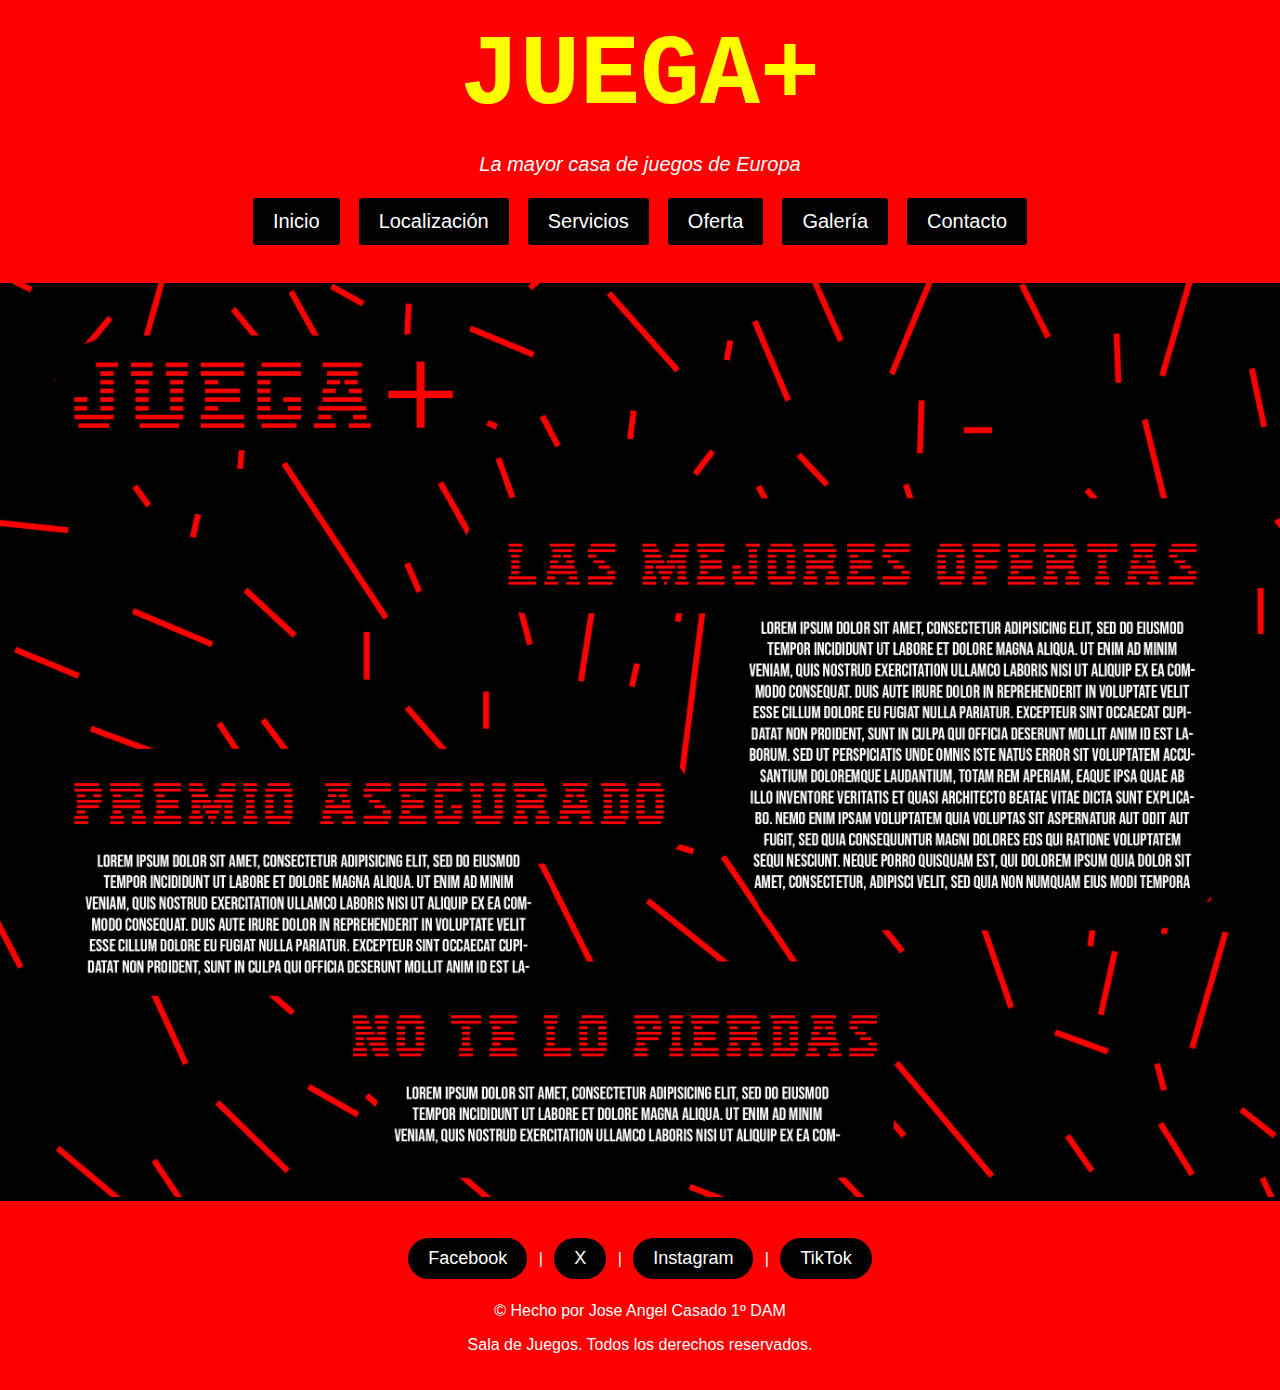
<file: index.html>
<!DOCTYPE html>
<html lang="es">
<head>
    <meta charset="UTF-8">
    <meta name="viewport" content="width=device-width, initial-scale=1.0">
    <title>JUEGA+</title>
    <link rel="icon" href="JUEGA+.ico" type="image/x-icon">
    <link rel="stylesheet" href="index.css">
</head>
<body>
    <header>
        <h1>JUEGA+</h1>
        <p class="subtitulo">La mayor casa de juegos de Europa</p>
        <nav>
            <ul>
                <li><a href="index.html">Inicio</a></li>
                <li><a href="localizacion.html">Localización</a></li>
                <li>
                    <a href="servicios.html">Servicios</a>
                    <ul class="submenu">
                        <li><a href="restaurante.html">Restaurante</a></li>
                        <li><a href="sala_juegos.html">Sala de Juegos</a></li>
                        <li><a href="cajero.html">Cajero</a></li>
                    </ul>
                </li>
                <li><a href="oferta.html">Oferta</a></li>
                <li><a href="galeria.html">Galería</a></li>
                <li><a href="contacto.html">Contacto</a></li>
            </ul>
        </nav>
    </header>
    
    <main>
        <div>
            <img src="juegaplus.jpg"  class="imagen-main">
        </div>
    </main>
    
    <footer>
        <div class="social-links">
            <a href="https://www.facebook.com" target="_blank">Facebook</a> |
            <a href="https://x.com/?lang=es" target="_blank">X</a> |
            <a href="https://www.instagram.com" target="_blank">Instagram</a> |
            <a href="https://www.tiktok.com" target="_blank">TikTok</a>
        </div>
        <p>&copy; Hecho por Jose Angel Casado 1º DAM</p> <p>Sala de Juegos. Todos los derechos reservados.</p>
    </footer>
</body>
</html>
</file>
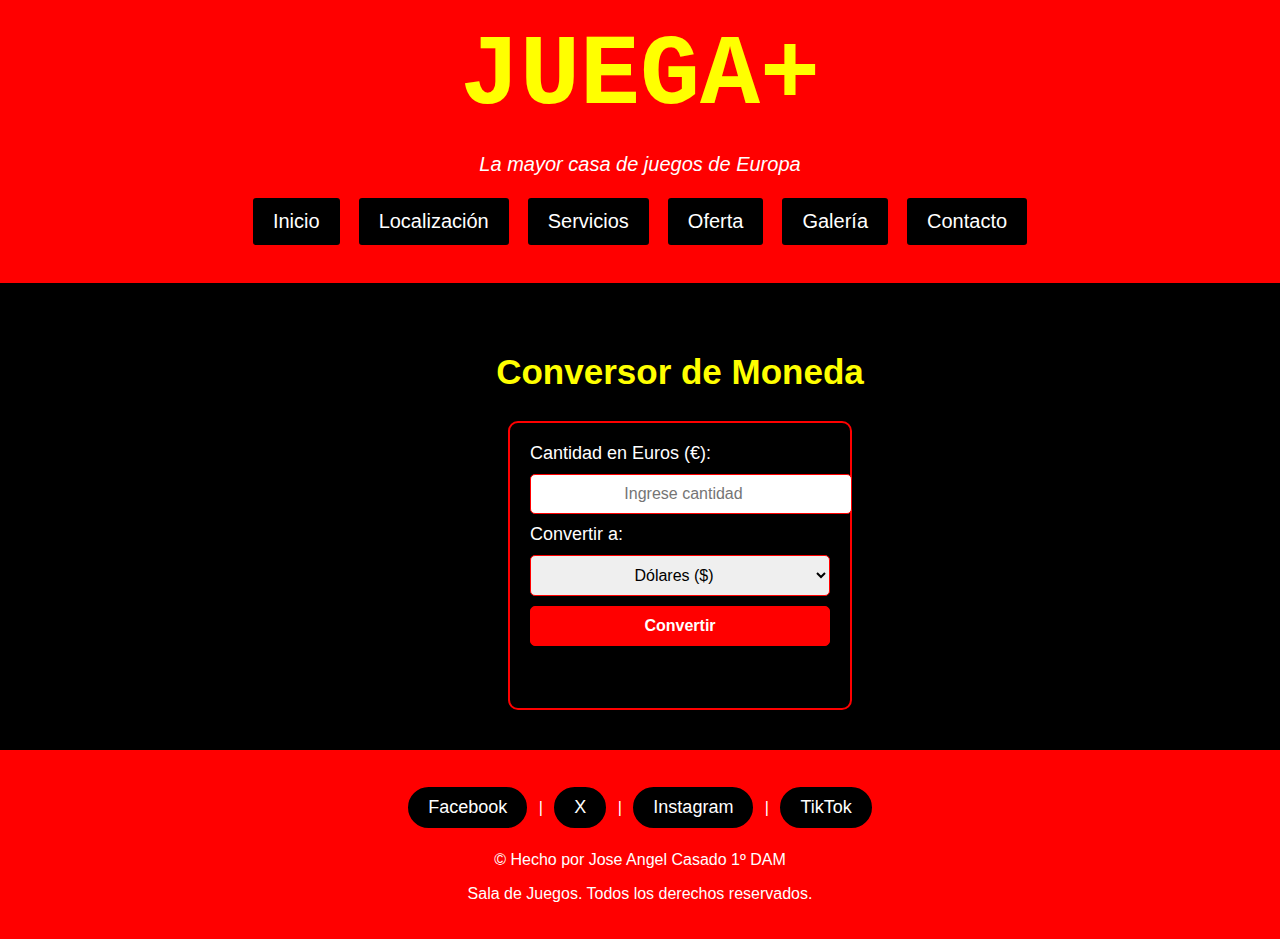
<file: cajero.html>
<!DOCTYPE html>
<html lang="es">
<head>
    <meta charset="UTF-8">
    <meta name="viewport" content="width=device-width, initial-scale=1.0">
    <title>Cajero - JUEGA+</title>
    <link rel="icon" href="JUEGA+.ico" type="image/x-icon">
    <link rel="stylesheet" href="cajero.css">
</head>
<body>
    <header>
        <h1>JUEGA+</h1>
        <p class="subtitulo">La mayor casa de juegos de Europa</p>
        <nav>
            <ul>
                <li><a href="index.html">Inicio</a></li>
                <li><a href="localizacion.html">Localización</a></li>
                <li>
                    <a href="servicios.html">Servicios</a>
                    <ul class="submenu">
                        <li><a href="restaurante.html">Restaurante</a></li>
                        <li><a href="sala_juegos.html">Sala de Juegos</a></li>
                        <li><a href="cajero.html">Cajero</a></li>
                    </ul>
                </li>
                <li><a href="oferta.html">Oferta</a></li>
                <li><a href="galeria.html">Galería</a></li>
                <li><a href="contacto.html">Contacto</a></li>
            </ul>
        </nav>
    </header>
    
    <main>
        <h2>Conversor de Moneda</h2>
        <div class="conversor">
            <label for="cantidad">Cantidad en Euros (€):</label>
            <input type="number" id="cantidad" placeholder="Ingrese cantidad" step="0.01">

            <label for="moneda">Convertir a:</label>
            <select id="moneda">
                <option value="usd">Dólares ($)</option>
                <option value="gbp">Libras (£)</option>
                <option value="mxn">Pesos Mexicanos (MXN)</option>
            </select>

            <button onclick="convertir()">Convertir</button>

            <p id="resultado"></p>
        </div>
    </main>

    <footer>
        <div class="social-links">
            <a href="https://www.facebook.com" target="_blank">Facebook</a> |
            <a href="https://x.com/?lang=es" target="_blank">X</a> |
            <a href="https://www.instagram.com" target="_blank">Instagram</a> |
            <a href="https://www.tiktok.com" target="_blank">TikTok</a>
        </div>
        <p>&copy; Hecho por Jose Angel Casado 1º DAM</p>
        <p>Sala de Juegos. Todos los derechos reservados.</p>
    </footer>

    <script>
        function convertir() {
            let cantidad = parseFloat(document.getElementById("cantidad").value);
            let moneda = document.getElementById("moneda").value;
            let tasas = {
                "usd": 1.08,  // 1 EUR = 1.08 USD
                "gbp": 0.85,  // 1 EUR = 0.85 GBP
                "mxn": 18.50  // 1 EUR = 18.50 MXN
            };

            if (!cantidad || cantidad <= 0) {
                document.getElementById("resultado").innerHTML = "<span class='error'>Ingrese una cantidad válida.</span>";
                return;
            }

            let convertido = cantidad * tasas[moneda];
            let simbolo = moneda === "usd" ? "$" : moneda === "gbp" ? "£" : "MXN";
            document.getElementById("resultado").innerHTML = `<span class='resultado'>${cantidad} € equivale a ${convertido.toFixed(2)} ${simbolo}</span>`;
        }
    </script>
</body>
</html>
</file>
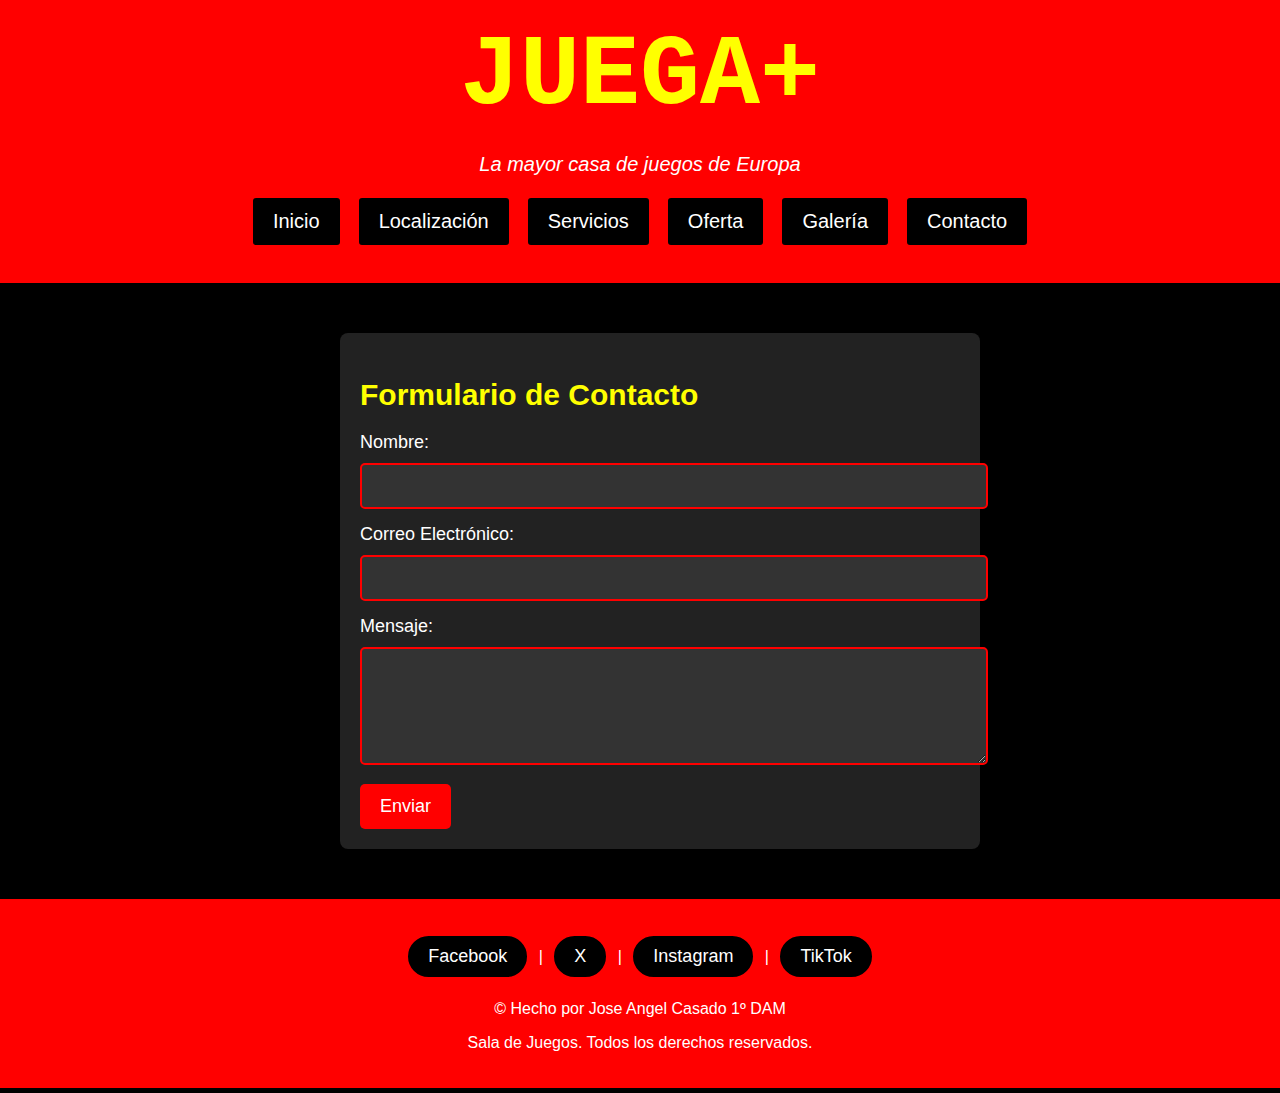
<file: contacto.html>
<!DOCTYPE html>
<html lang="es">
<head>
    <meta charset="UTF-8">
    <meta name="viewport" content="width=device-width, initial-scale=1.0">
    <title>Contacto - JUEGA+</title>
    <link rel="icon" href="JUEGA+.ico" type="image/x-icon">
    <link rel="stylesheet" href="contacto.css">
</head>
<body>
    <header>
        <h1>JUEGA+</h1>
        <p class="subtitulo">La mayor casa de juegos de Europa</p>
        <nav>
            <ul>
                <li><a href="index.html">Inicio</a></li>
                <li><a href="localizacion.html">Localización</a></li>
                <li>
                    <a href="servicios.html">Servicios</a>
                    <ul class="submenu">
                        <li><a href="restaurante.html">Restaurante</a></li>
                        <li><a href="sala_juegos.html">Sala de Juegos</a></li>
                        <li><a href="cajero.html">Cajero</a></li>
                    </ul>
                </li>
                <li><a href="oferta.html">Oferta</a></li>
                <li><a href="galeria.html">Galería</a></li>
                <li><a href="contacto.html">Contacto</a></li>
            </ul>
        </nav>
    </header>
    
    <main>
        <div class="contact-form-container">
            <h2>Formulario de Contacto</h2>
            <form action="mailto:jacasadoc01@educarex.es" method="POST">
                <div class="form-group">
                    <label for="nombre">Nombre:</label>
                    <input type="text" id="nombre" name="nombre" required>
                </div>
                <div class="form-group">
                    <label for="email">Correo Electrónico:</label>
                    <input type="email" id="email" name="email" required>
                </div>
                <div class="form-group">
                    <label for="mensaje">Mensaje:</label>
                    <textarea id="mensaje" name="mensaje" rows="5" required></textarea>
                </div>
                <div class="form-group">
                    <button type="submit">Enviar</button>
                </div>
            </form>
        </div>
    </main>
    
    <footer>
        <div class="social-links">
            <a href="https://www.facebook.com/login/?next=https%3A%2F%2Fwww.facebook.com%2F%3Flocale%3Des_ES" target="_blank">Facebook</a> |
            <a href="https://x.com/?lang=es" target="_blank">X</a> |
            <a href="https://www.instagram.com" target="_blank">Instagram</a> |
            <a href="https://www.tiktok.com/@tiktok_es?lang=es" target="_blank">TikTok</a>
        </div>
        <p>&copy; Hecho por Jose Angel Casado 1º DAM</p> <p>Sala de Juegos. Todos los derechos reservados.</p>
    </footer>
</body>
</html>
</file>
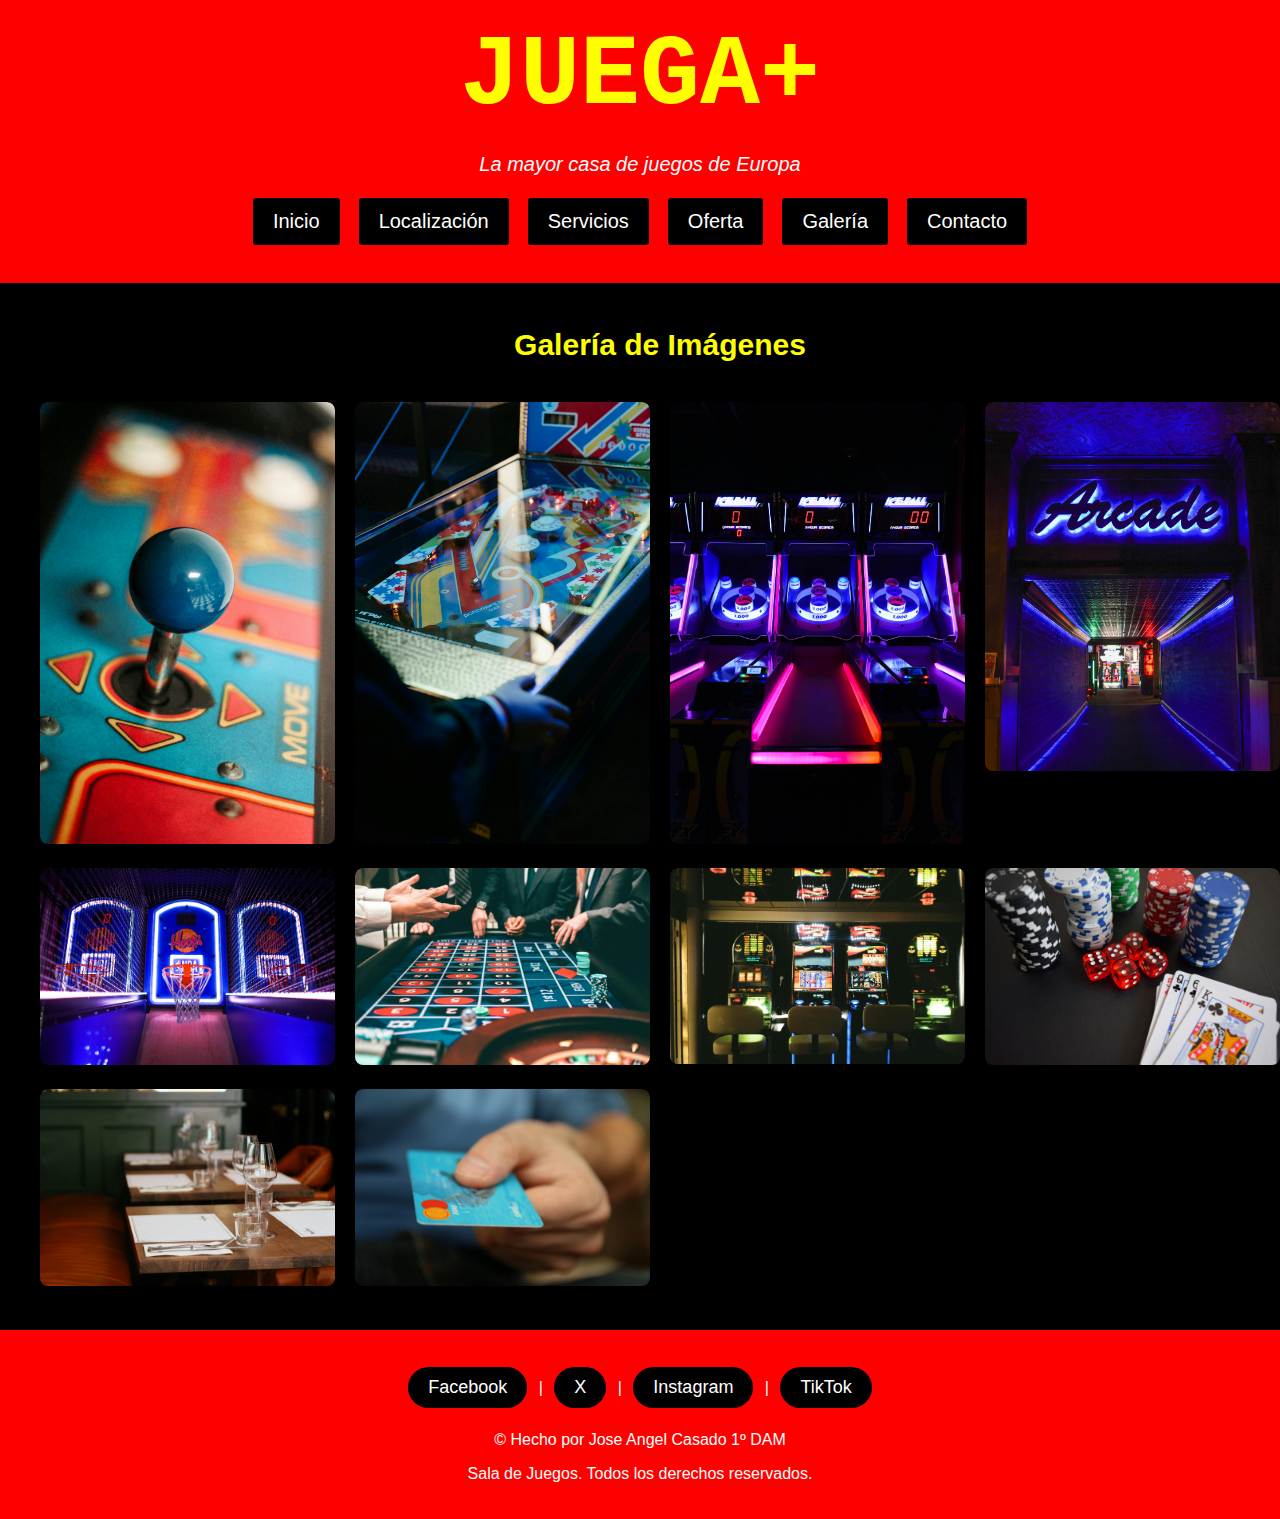
<file: galeria.html>
<!DOCTYPE html>
<html lang="es">
<head>
    <meta charset="UTF-8">
    <meta name="viewport" content="width=device-width, initial-scale=1.0">
    <title>Galería - JUEGA+</title>
    <link rel="icon" href="JUEGA+.ico" type="image/x-icon">
    <link rel="stylesheet" href="galeria.css">
   
</head>
<body>
    <header>
        <h1>JUEGA+</h1>
        <p class="subtitulo">La mayor casa de juegos de Europa</p>
        <nav>
            <ul>
                <li><a href="index.html">Inicio</a></li>
                <li><a href="localizacion.html">Localización</a></li>
                <li>
                    <a href="servicios.html">Servicios</a>
                    <ul class="submenu">
                        <li><a href="restaurante.html">Restaurante</a></li>
                        <li><a href="sala_juegos.html">Sala de Juegos</a></li>
                        <li><a href="cajero.html">Cajero</a></li>
                    </ul>
                </li>
                <li><a href="oferta.html">Oferta</a></li>
                <li><a href="galeria.html">Galería</a></li>
                <li><a href="contacto.html">Contacto</a></li>
            </ul>
        </nav>
    </header>
    
    <main>
        <h2>Galería de Imágenes</h2>
        <div class="galeria">
            <div class="imagen">
                <img src="foto1.jpg" alt="Sala de Juegos 1">
            </div>
            <div class="imagen">
                <img src="foto2.jpg" alt="Sala de Juegos 2">
            </div>
            <div class="imagen">
                <img src="foto3.jpg" alt="Sala de Juegos 3">
            </div>
            <div class="imagen">
                <img src="foto4.jpg" alt="Sala de Juegos 4">
            </div>
            <div class="imagen">
                <img src="foto5.jpg" alt="Sala de Juegos 4">
            </div>
            <div class="imagen">
                <img src="foto6.jpg" alt="Sala de Juegos 4">
            </div>
            <div class="imagen">
                <img src="foto7.jpg" alt="Sala de Juegos 4">
            </div>
            <div class="imagen">
                <img src="foto8.jpg" alt="Sala de Juegos 4">
            </div>
            <div class="imagen">
                <img src="foto9.jpg" alt="Sala de Juegos 4">
            </div>
            <div class="imagen">
                <img src="foto10.jpg" alt="Sala de Juegos 4">
            </div>
        </div>
    </main>
    
    <footer>
        <div class="social-links">
            <a href="https://www.facebook.com" target="_blank">Facebook</a> |
            <a href="https://x.com/?lang=es" target="_blank">X</a> |
            <a href="https://www.instagram.com" target="_blank">Instagram</a> |
            <a href="https://www.tiktok.com" target="_blank">TikTok</a>
        </div>
        <p>&copy; Hecho por Jose Angel Casado 1º DAM</p>
        <p>Sala de Juegos. Todos los derechos reservados.</p>
    </footer>
</body>
</html>
</file>
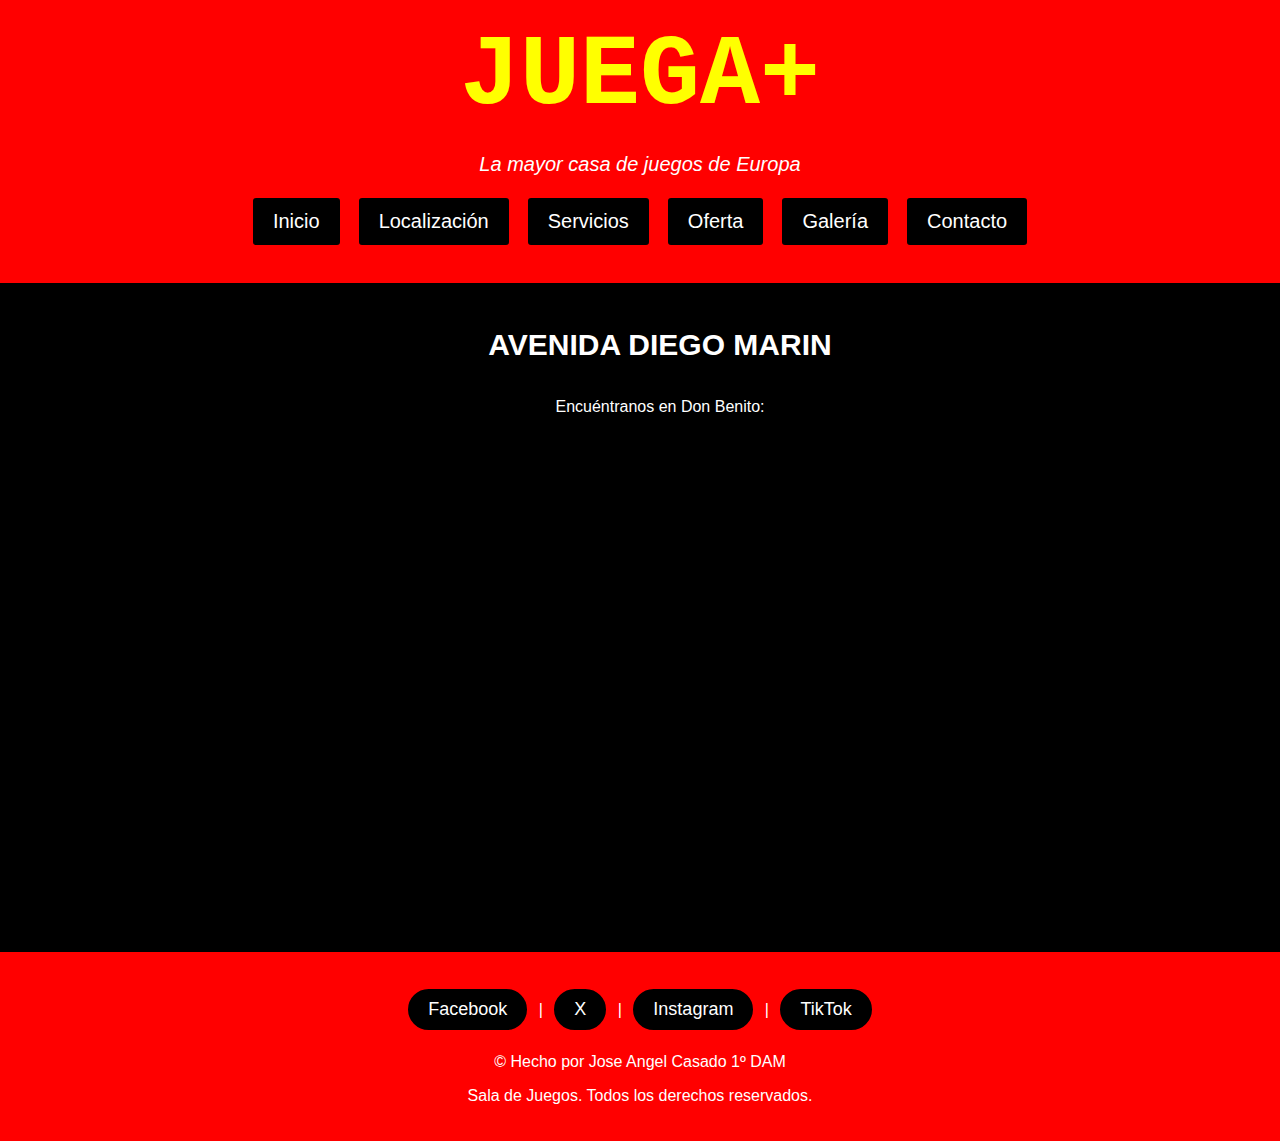
<file: localizacion.html>
<!DOCTYPE html>
<html lang="es">
<head>
    <meta charset="UTF-8">
    <meta name="viewport" content="width=device-width, initial-scale=1.0">
    <title>Localización - JUEGA+</title>
    <link rel="icon" href="JUEGA+.ico" type="image/x-icon">
    <link rel="stylesheet" href="localizacion.css">
</head>
<body>
    <header>
        <h1>JUEGA+</h1>
        <p class="subtitulo">La mayor casa de juegos de Europa</p>
        <nav>
            <ul>
                <li><a href="index.html">Inicio</a></li>
                <li><a href="localizacion.html">Localización</a></li>
                <li>
                    <a href="servicios.html">Servicios</a>
                    <ul class="submenu">
                        <li><a href="restaurante.html">Restaurante</a></li>
                        <li><a href="sala_juegos.html">Sala de Juegos</a></li>
                        <li><a href="cajero.html">Cajero</a></li>
                    </ul>
                </li>
                <li><a href="oferta.html">Oferta</a></li>
                <li><a href="galeria.html">Galería</a></li>
                <li><a href="contacto.html">Contacto</a></li>
            </ul>
        </nav>
    </header>
    
    <main>
        <h2>AVENIDA DIEGO MARIN</h2>
        <p>Encuéntranos en Don Benito:</p>
        <iframe
            src="https://www.google.com/maps/embed?pb=!1m18!1m12!1m3!1d3121.7464014035154!2d-5.863141923698682!3d38.95700754600957!2m3!1f0!2f0!3f0!3m2!1i1024!2i768!4f13.1!3m3!1m2!1s0xd14d55e3d1a5b1f%3A0x123456789abcdef!2sDon%20Benito%2C%20Badajoz!5e0!3m2!1ses!2ses!4v1711387200000"
            width="500" height="500" style="border:0;" allowfullscreen="" loading="lazy" referrerpolicy="no-referrer-when-downgrade">
        </iframe>
    </main>
    
    <footer>
        <div class="social-links">
            <a href="https://www.facebook.com" target="_blank">Facebook</a> |
            <a href="https://x.com/?lang=es" target="_blank">X</a> |
            <a href="https://www.instagram.com" target="_blank">Instagram</a> |
            <a href="https://www.tiktok.com" target="_blank">TikTok</a>
        </div>
        <p>&copy; Hecho por Jose Angel Casado 1º DAM</p> 
        <p>Sala de Juegos. Todos los derechos reservados.</p>
    </footer>
</body>
</html>
</file>
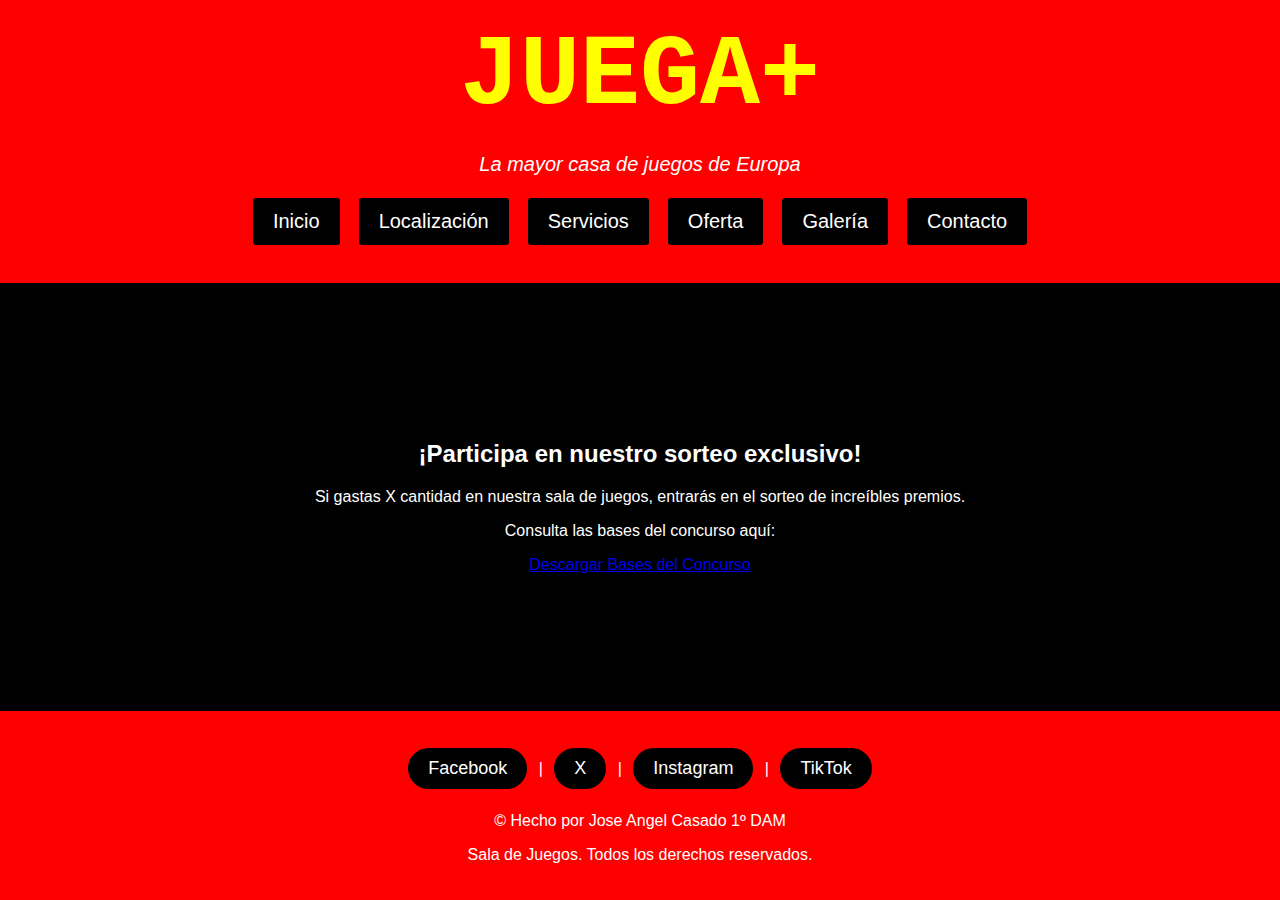
<file: oferta.html>
<!DOCTYPE html>
<html lang="es">
<head>
    <meta charset="UTF-8">
    <meta name="viewport" content="width=device-width, initial-scale=1.0">
    <title>Oferta - JUEGA+</title>
    <link rel="icon" href="JUEGA+.ico" type="image/x-icon">
    <link rel="stylesheet" href="oferta.css">
</head>
<body>
    <header>
        <h1>JUEGA+</h1>
        <p class="subtitulo">La mayor casa de juegos de Europa</p>
        <nav>
            <ul>
                <li><a href="index.html">Inicio</a></li>
                <li><a href="localizacion.html">Localización</a></li>
                <li>
                    <a href="servicios.html">Servicios</a>
                    <ul class="submenu">
                        <li><a href="restaurante.html">Restaurante</a></li>
                        <li><a href="sala_juegos.html">Sala de Juegos</a></li>
                        <li><a href="cajero.html">Cajero</a></li>
                    </ul>
                </li>
                <li><a href="oferta.html">Oferta</a></li>
                <li><a href="galeria.html">Galería</a></li>
                <li><a href="contacto.html">Contacto</a></li>
            </ul>
        </nav>
    </header>
    
    <main>
        <section class="concurso">
            <h2>¡Participa en nuestro sorteo exclusivo!</h2>
            <p>Si gastas X cantidad en nuestra sala de juegos, entrarás en el sorteo de increíbles premios.</p>
            <p>Consulta las bases del concurso aquí:</p>
            <a href="bases.pdf" download="Bases_Concurso_JUEGA+.pdf" class="boton-descarga">Descargar Bases del Concurso</a>
        </section>
    </main>
    
    <footer>
        <div class="social-links">
            <a href="https://www.facebook.com" target="_blank">Facebook</a> |
            <a href="https://x.com/?lang=es" target="_blank">X</a> |
            <a href="https://www.instagram.com" target="_blank">Instagram</a> |
            <a href="https://www.tiktok.com" target="_blank">TikTok</a>
        </div>
        <p>&copy; Hecho por Jose Angel Casado 1º DAM</p> <p>Sala de Juegos. Todos los derechos reservados.</p>
    </footer>
</body>
</html>
</file>
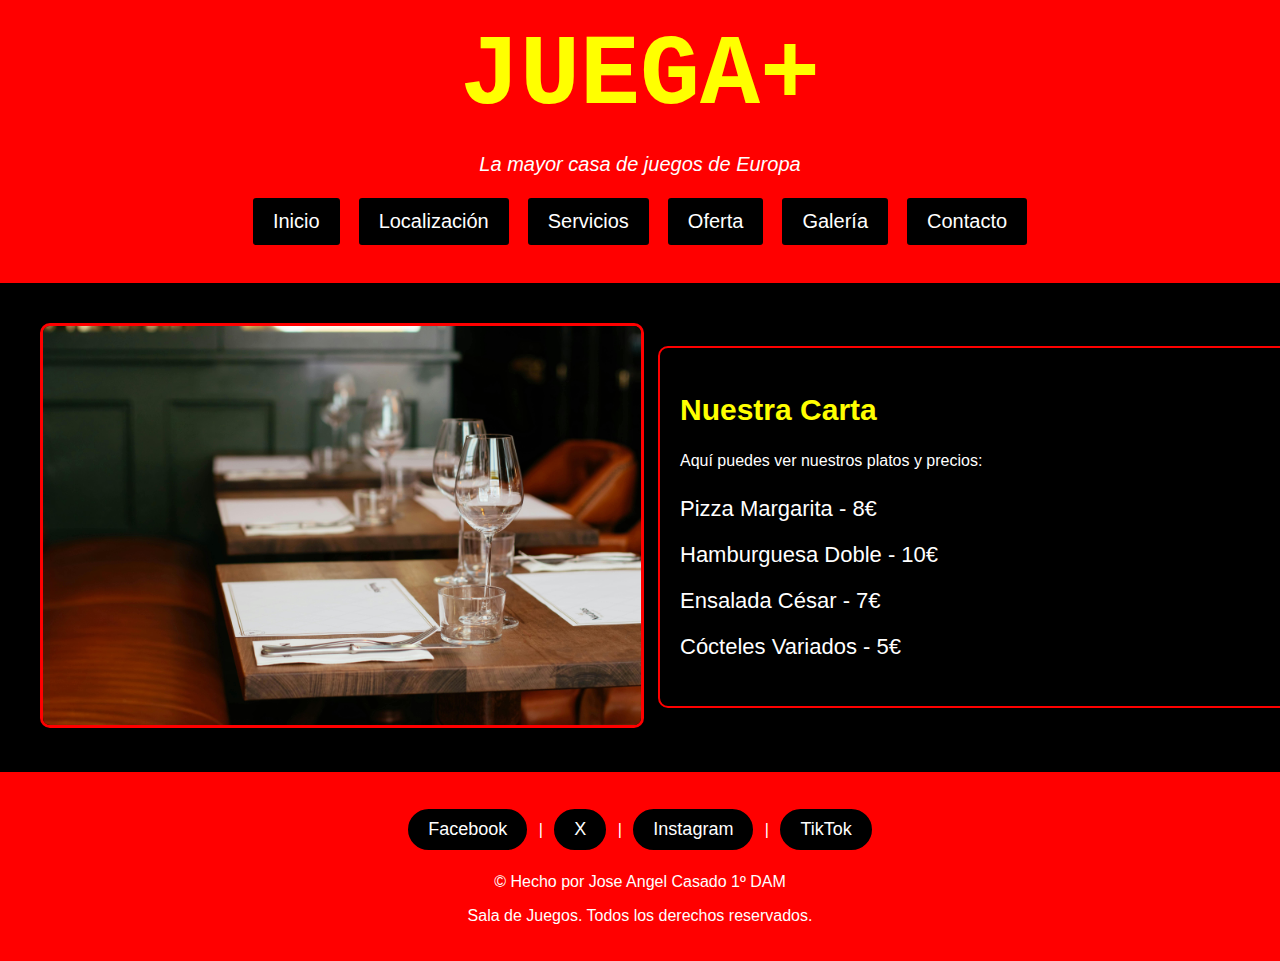
<file: restaurante.html>
<!DOCTYPE html>
<html lang="es">
<head>
    <meta charset="UTF-8">
    <meta name="viewport" content="width=device-width, initial-scale=1.0">
    <title>Restaurante - JUEGA+</title>
    <link rel="icon" href="JUEGA+.ico" type="image/x-icon">
    <link rel="stylesheet" href="restaurante.css">
</head>
<body>
    <header>
        <h1>JUEGA+</h1>
        <p class="subtitulo">La mayor casa de juegos de Europa</p>
        <nav>
            <ul>
                <li><a href="index.html">Inicio</a></li>
                <li><a href="localizacion.html">Localización</a></li>
                <li>
                    <a href="servicios.html">Servicios</a>
                    <ul class="submenu">
                        <li><a href="restaurante.html">Restaurante</a></li>
                        <li><a href="sala_juegos.html">Sala de Juegos</a></li>
                        <li><a href="cajero.html">Cajero</a></li>
                    </ul>
                </li>
                <li><a href="oferta.html">Oferta</a></li>
                <li><a href="galeria.html">Galería</a></li>
                <li><a href="contacto.html">Contacto</a></li>
            </ul>
        </nav>
    </header>
    
    <main>
        <section class="restaurante-img">
            <img src="foto9.jpg">
        </section>
        
        <section class="carta">
            <h2>Nuestra Carta</h2>
            <p>Aquí puedes ver nuestros platos y precios:</p>
            <ul>
                <li>Pizza Margarita - 8€</li>
                <li>Hamburguesa Doble - 10€</li>
                <li>Ensalada César - 7€</li>
                <li>Cócteles Variados - 5€</li>
            </ul>
        </section>
    </main>
    
    <footer>
        <div class="social-links">
            <a href="https://www.facebook.com" target="_blank">Facebook</a> |
            <a href="https://x.com/?lang=es" target="_blank">X</a> |
            <a href="https://www.instagram.com" target="_blank">Instagram</a> |
            <a href="https://www.tiktok.com" target="_blank">TikTok</a>
        </div>
        <p>&copy; Hecho por Jose Angel Casado 1º DAM</p> 
        <p>Sala de Juegos. Todos los derechos reservados.</p>
    </footer>
</body>
</html>
</file>
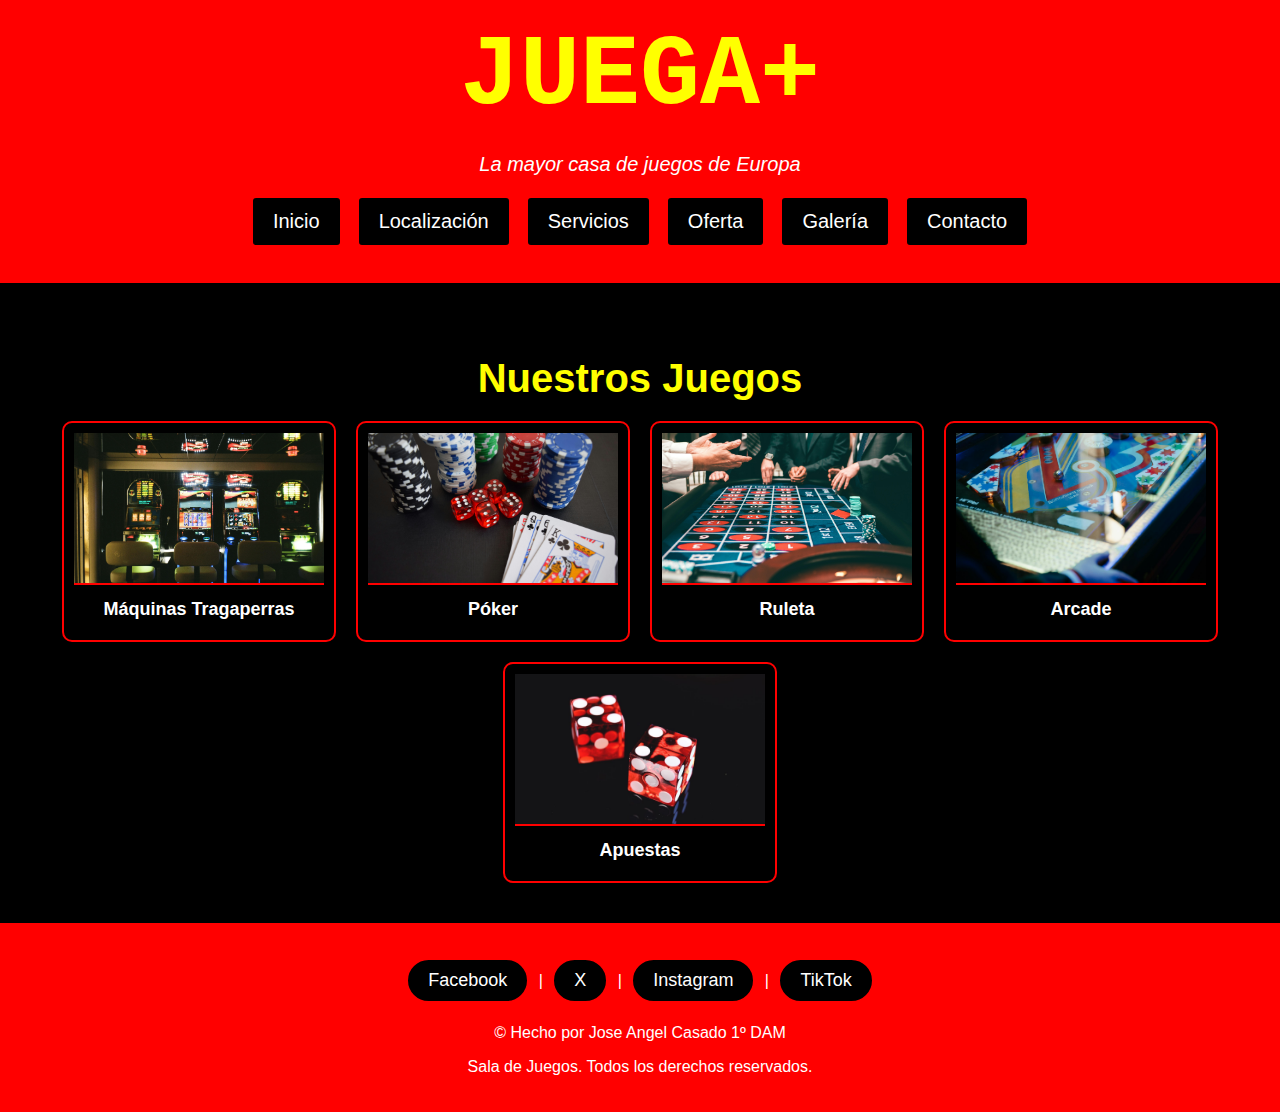
<file: sala_juegos.html>
<!DOCTYPE html>
<html lang="es">
<head>
    <meta charset="UTF-8">
    <meta name="viewport" content="width=device-width, initial-scale=1.0">
    <title>Sala de juegos - JUEGA+</title>
    <link rel="icon" href="JUEGA+.ico" type="image/x-icon">
    <link rel="stylesheet" href="sala_juegos.css">
</head>
<body>
    <header>
        <h1>JUEGA+</h1>
        <p class="subtitulo">La mayor casa de juegos de Europa</p>
        <nav>
            <ul>
                <li><a href="index.html">Inicio</a></li>
                <li><a href="localizacion.html">Localización</a></li>
                <li>
                    <a href="servicios.html">Servicios</a>
                    <ul class="submenu">
                        <li><a href="restaurante.html">Restaurante</a></li>
                        <li><a href="sala_juegos.html">Sala de Juegos</a></li>
                        <li><a href="cajero.html">Cajero</a></li>
                    </ul>
                </li>
                <li><a href="oferta.html">Oferta</a></li>
                <li><a href="galeria.html">Galería</a></li>
                <li><a href="contacto.html">Contacto</a></li>
            </ul>
        </nav>
    </header>
    
    <main>
        <h2>Nuestros Juegos</h2>
        <div class="juegos-lista">
            <div class="juego">
                <img src="foto7.jpg" alt="Tragaperras">
                <p>Máquinas Tragaperras</p>
            </div>
            <div class="juego">
                <img src="foto8.jpg" alt="Poker">
                <p>Póker</p>
            </div>
            <div class="juego">
                <img src="foto6.jpg" alt="Ruleta">
                <p>Ruleta</p>
            </div>
            <div class="juego">
                <img src="foto2.jpg" alt="Arcade">
                <p>Arcade</p>
            </div>
            <div class="juego">
                <img src="foto11.jpg" alt="Apuestas">
                <p>Apuestas</p>
            </div>
        </div>
    </main>
    
    <footer>
        <div class="social-links">
            <a href="https://www.facebook.com" target="_blank">Facebook</a> |
            <a href="https://x.com/?lang=es" target="_blank">X</a> |
            <a href="https://www.instagram.com" target="_blank">Instagram</a> |
            <a href="https://www.tiktok.com" target="_blank">TikTok</a>
        </div>
        <p>&copy; Hecho por Jose Angel Casado 1º DAM</p> 
        <p>Sala de Juegos. Todos los derechos reservados.</p>
    </footer>
</body>
</html>
</file>
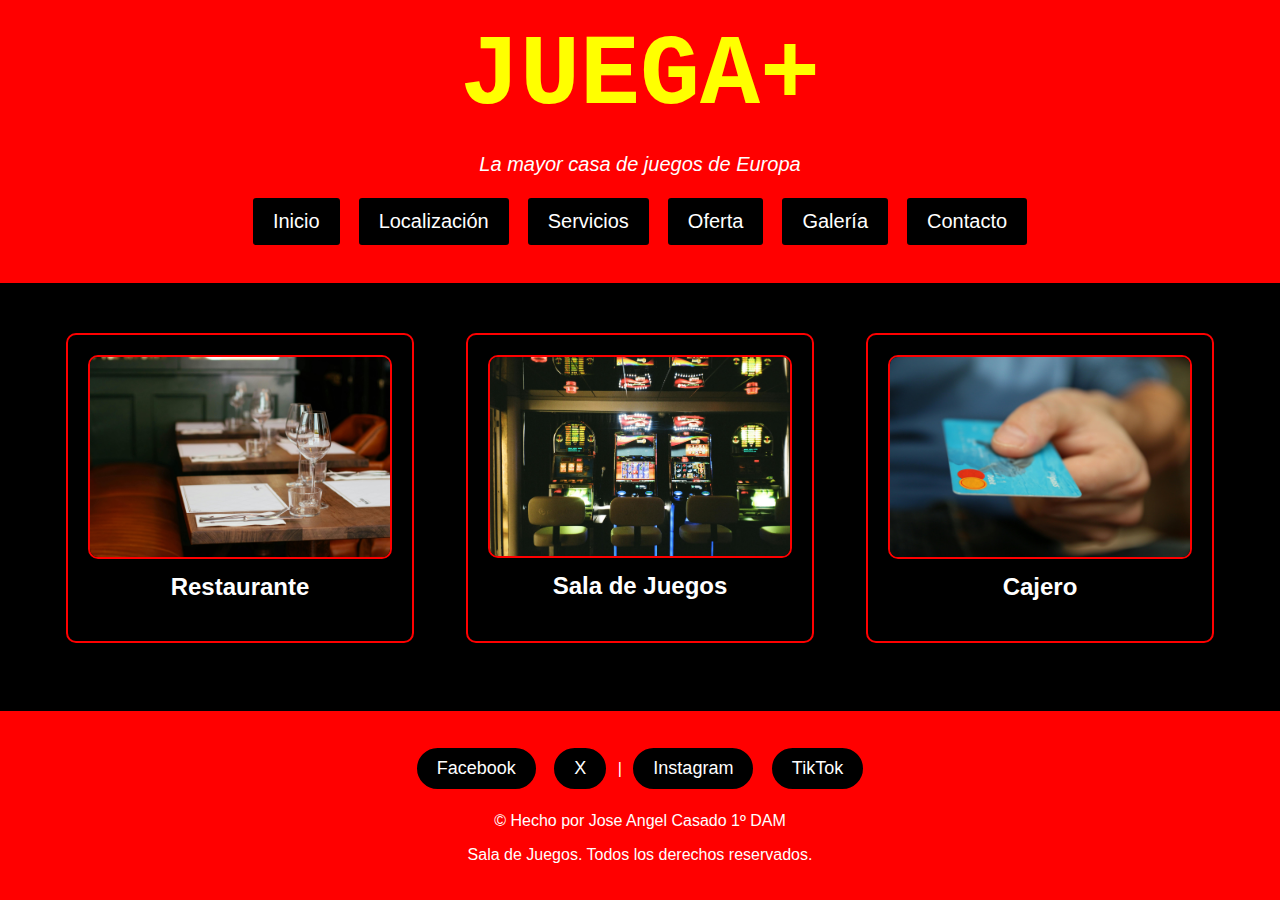
<file: servicios.html>
<!DOCTYPE html>
<html lang="es">
<head>
    <meta charset="UTF-8">
    <meta name="viewport" content="width=device-width, initial-scale=1.0">
    <title>Servicios - JUEGA+</title>
    <link rel="icon" href="JUEGA+.ico" type="image/x-icon">
    <link rel="stylesheet" href="servicios.css">
</head>
<body>
    <header>
        <h1>JUEGA+</h1>
        <p class="subtitulo">La mayor casa de juegos de Europa</p>
    

        <nav>
            <ul>
                <li><a href="index.html">Inicio</a></li>
                <li><a href="localizacion.html">Localización</a></li>
                <li>
                    <a href="servicios.html">Servicios</a>
                    <ul class="submenu">
                        <li><a href="restaurante.html">Restaurante</a></li>
                        <li><a href="sala_juegos.html">Sala de Juegos</a></li>
                        <li><a href="cajero.html">Cajero</a></li>
                    </ul>
                </li>
                <li><a href="oferta.html">Oferta</a></li>
                <li><a href="galeria.html">Galería</a></li>
                <li><a href="contacto.html">Contacto</a></li>
            </ul>
        </nav>
    </header>

    <main class="servicios-main">
        <section class="servicio">
            <a href="restaurante.html">
                <img src="foto9.jpg" alt="Restaurante" width="500" height="500">
                <h2>Restaurante</h2>
            </a>
        </section>
        <section class="servicio">
            <a href="sala_juegos.html">
                <img src="foto7.jpg" alt="Sala de Juegos" width="500" height="500">
                <h2>Sala de Juegos</h2>
            </a>
        </section>
        <section class="servicio">
            <a href="cajero.html">
                <img src="foto10.jpg" alt="Cajero" width="500" height="500">
                <h2>Cajero</h2>
            </a>
        </section>
    </main>

    <footer>
        <div class="social-links">
            <a href="https://www.facebook.com" target="_blank">Facebook</a>
            <a href="https://x.com/?lang=es" target="_blank">X</a> |
            <a href="https://www.instagram.com" target="_blank">Instagram</a>
            <a href="https://www.tiktok.com" target="_blank">TikTok</a>
        </div>
        <p>&copy; Hecho por Jose Angel Casado 1º DAM</p> <p>Sala de Juegos. Todos los derechos reservados.</p>
    </footer>
</body>
</html>
</file>
<file: index.css>
body {
    font-family: Arial, sans-serif;
    background-color: black;
    color: white;
    margin: 0;
    padding: 0;
    text-align: center;
    display: flex;
    flex-direction: column;
    min-height: 100vh;
}

header {
    background-color: red;
    padding: 20px;
}

h1 {
    margin: 0;
    font-size: 100px;
    font-weight: bold;
    text-transform: uppercase;
    font-family: 'Courier New', Courier, monospace;
    color: rgb(255, 255, 0);
}

.subtitulo {
    font-size: 20px;
    font-style: italic;
    color: white;
}

nav ul {
    list-style: none;
    padding: 0;
    display: flex;
    justify-content: center;
    gap: 15px;
    position: relative;
    flex-wrap: wrap;
}

nav ul li {
    display: inline;
    position: relative;
}

nav ul li a {
    color: white;
    text-decoration: none;
    font-size: 20px;
    padding: 12px 20px;
    background-color: black;
    border: 2px solid red;
    border-radius: 5px;
    transition: 0.3s;
    display: inline-block;
}

nav ul li a:hover {
    background-color: red;
    color: black;
}

/* Submenú de Servicios */
nav ul li ul {
    display: none;
    position: absolute;
    background-color: black;
    padding: 0;
    list-style: none;
    width: 150px;
    top: 100%;
    left: 0;
    border: 2px solid red;
    border-radius: 5px;
    z-index: 10; /* Asegura que el submenú se superponga */
}

nav ul li:hover ul {
    display: block;
}

nav ul li ul li {
    display: block;
}

nav ul li ul li a {
    display: block;
    padding: 10px;
    color: white;
    background-color: black;
    border-bottom: 1px solid red;
}

nav ul li ul li a:hover {
    background-color: red;
    color: black;
}

main {
    flex: 1;
    display: flex;
    align-items: center;
    justify-content: center;
    width: 100%;
    height: 100vh;
    overflow: hidden;
}

.imagen-main {
    width: 100%;
    height: 100%;
    object-fit: cover;
}

footer {
    background-color: red;
    padding: 20px;
    text-align: center;
    margin-top: auto;
}

/* Estilo para los enlaces de redes sociales */
.social-links {
    margin-top: 10px;
}

.social-links a {
    display: inline-block;
    margin: 5px;
    padding: 10px 20px;
    background-color: black;
    color: white;
    border: 2px solid red;
    border-radius: 50px;
    text-decoration: none;
    font-size: 18px;
    transition: 0.3s;
}

.social-links a:hover {
    background-color: red;
    color: black;
}



    main {
        height: auto;
    }

    .imagen-main {
        width: 100%;
        height: auto;
    }
</file>
<file: cajero.css>
body {
    font-family: Arial, sans-serif;
    background-color: black;
    color: white;
    margin: 0;
    padding: 0;
    text-align: center;
    display: flex;
    flex-direction: column;
    min-height: 100vh;
}

header {
    background-color: red;
    padding: 20px;
}

h1 {
    margin: 0;
    font-size: 100px;
    font-weight: bold;
    text-transform: uppercase;
    font-family: 'Courier New', Courier, monospace;
    color: rgb(255, 255, 0);
}

.subtitulo {
    font-size: 20px;
    font-style: italic;
    color: white;
}

nav ul {
    list-style: none;
    padding: 0;
    display: flex;
    justify-content: center;
    gap: 15px;
    position: relative;
    flex-wrap: wrap;
}

nav ul li {
    display: inline;
    position: relative;
}

nav ul li a {
    color: white;
    text-decoration: none;
    font-size: 20px;
    padding: 12px 20px;
    background-color: black;
    border: 2px solid red;
    border-radius: 5px;
    transition: 0.3s;
    display: inline-block;
}

nav ul li a:hover {
    background-color: red;
    color: black;
}

/* Submenú de Servicios */
nav ul li ul {
    display: none;
    position: absolute;
    background-color: black;
    padding: 0;
    list-style: none;
    width: 150px;
    top: 100%;
    left: 0;
    border: 2px solid red;
    border-radius: 5px;
    z-index: 10;
}

nav ul li:hover ul {
    display: block;
}

nav ul li ul li {
    display: block;
}

nav ul li ul li a {
    display: block;
    padding: 10px;
    color: white;
    background-color: black;
    border-bottom: 1px solid red;
}

nav ul li ul li a:hover {
    background-color: red;
    color: black;
}

/* Estilos del main */
main {
    flex: 1;
    display: flex;
    flex-direction: column;
    align-items: center;
    justify-content: center;
    width: 100%;
    padding: 40px;
}

/* Estilos específicos del conversor de moneda */
.conversor {
    background-color: black;
    padding: 20px;
    border: 2px solid red;
    border-radius: 10px;
    width: 300px;
    margin: 0 auto;
    display: flex;
    flex-direction: column;
    gap: 10px;
    text-align: left;
}

h2 {
    font-size: 35px;
    color: rgb(255, 255, 0);
}

label {
    font-size: 18px;
    color: white;
}

input, select, button {
    width: 100%;
    padding: 10px;
    font-size: 16px;
    border-radius: 5px;
    border: 1px solid red;
    text-align: center;
}

button {
    background-color: red;
    color: white;
    cursor: pointer;
    font-weight: bold;
}

button:hover {
    background-color: yellow;
    color: black;
}

.resultado {
    font-size: 20px;
    color: lightgreen;
    font-weight: bold;
    margin-top: 10px;
}

.error {
    font-size: 18px;
    color: red;
}

/* Footer */
footer {
    background-color: red;
    padding: 20px;
    text-align: center;
    margin-top: auto;
}

/* Estilo para los enlaces de redes sociales */
.social-links {
    margin-top: 10px;
}

.social-links a {
    display: inline-block;
    margin: 5px;
    padding: 10px 20px;
    background-color: black;
    color: white;
    border: 2px solid red;
    border-radius: 50px;
    text-decoration: none;
    font-size: 18px;
    transition: 0.3s;
}

.social-links a:hover {
    background-color: red;
    color: black;
}

/* Adaptabilidad para móviles */
@media screen and (max-width: 600px) {
    h1 {
        font-size: 60px;
    }

    nav ul {
        flex-direction: column;
        align-items: center;
    }

    .conversor {
        width: 90%;
    }
}
</file>
<file: contacto.css>
body {
    font-family: Arial, sans-serif;
    background-color: black;
    color: white;
    margin: 0;
    padding: 0;
    text-align: center;
    display: flex;
    flex-direction: column;
    min-height: 100vh;
}

header {
    background-color: red;
    padding: 20px;
}

h1 {
    margin: 0;
    font-size: 100px;
    font-weight: bold;
    text-transform: uppercase;
    font-family: 'Courier New', Courier, monospace;
    color: rgb(255, 255, 0);
}

.subtitulo {
    font-size: 20px;
    font-style: italic;
    color: white;
}

nav ul {
    list-style: none;
    padding: 0;
    display: flex;
    justify-content: center;
    gap: 15px;
    position: relative;
    flex-wrap: wrap;
}

nav ul li {
    display: inline;
    position: relative;
}

nav ul li a {
    color: white;
    text-decoration: none;
    font-size: 20px;
    padding: 12px 20px;
    background-color: black;
    border: 2px solid red;
    border-radius: 5px;
    transition: 0.3s;
    display: inline-block;
}

nav ul li a:hover {
    background-color: red;
    color: black;
}

/* Submenú de Servicios */
nav ul li ul {
    display: none;
    position: absolute;
    background-color: black;
    padding: 0;
    list-style: none;
    width: 150px;
    top: 100%;
    left: 0;
    border: 2px solid red;
    border-radius: 5px;
}

nav ul li:hover ul {
    display: block;
}

nav ul li ul li {
    display: block;
}

nav ul li ul li a {
    display: block;
    padding: 10px;
    color: white;
    background-color: black;
    border-bottom: 1px solid red;
}

nav ul li ul li a:hover {
    background-color: red;
    color: black;
}

main {
    flex: 1;
    display: flex;
    flex-direction: column;
    align-items: center;
    justify-content: center;
    width: 100%;
    padding: 20px;
}

main h2 {
    font-size: 30px;
    margin-bottom: 20px;
    color: rgb(255, 255, 0); /* Color amarillo para el título */
}

.contact-form-container {
    background-color: #222;
    color: white;
    padding: 20px;
    border-radius: 8px;
    width: 80%;
    margin: 30px auto;
    max-width: 600px;
    text-align: left;
}

.contact-form-container label {
    display: block;
    font-size: 18px;
    margin-bottom: 10px;
}

.contact-form-container input,
.contact-form-container textarea {
    width: 100%;
    padding: 12px;
    font-size: 16px;
    border: 2px solid red;
    border-radius: 5px;
    background-color: #333;
    color: white;
    margin-bottom: 15px;
}

.contact-form-container button {
    background-color: red;
    color: white;
    padding: 12px 20px;
    font-size: 18px;
    border: none;
    border-radius: 5px;
    cursor: pointer;
    transition: 0.3s;
}

.contact-form-container button:hover {
    background-color: #cc0000;
}

iframe {
    width: 80%;
    height: 450px;
    border: 2px solid red;
    border-radius: 10px;
    margin-top: 20px;
}

footer {
    background-color: red;
    padding: 20px;
    text-align: center;
    margin-top: auto;
}

.social-links {
    margin-top: 10px;
}

.social-links a {
    display: inline-block;
    margin: 5px;
    padding: 10px 20px;
    background-color: black;
    color: white;
    border: 2px solid red;
    border-radius: 50px;
    text-decoration: none;
    font-size: 18px;
    transition: 0.3s;
}

.social-links a:hover {
    background-color: red;
    color: black;
}

/* Estilos responsivos */
@media (max-width: 768px) {
    h1 {
        font-size: 60px;
    }

    main h2 {
        font-size: 24px;
    }

    .contact-form-container {
        width: 90%;
        padding: 15px;
    }

    .contact-form-container input,
    .contact-form-container textarea {
        padding: 10px;
    }

    .contact-form-container button {
        width: 100%;
        padding: 14px;
    }

    iframe {
        width: 90%;
        height: 350px;
    }
}
</file>
<file: galeria.css>
body {
    font-family: Arial, sans-serif;
    background-color: black;
    color: white;
    margin: 0;
    padding: 0;
    text-align: center;
    display: flex;
    flex-direction: column;
    min-height: 100vh;
}

header {
    background-color: red;
    padding: 20px;
}

h1 {
    margin: 0;
    font-size: 100px;
    font-weight: bold;
    text-transform: uppercase;
    font-family: 'Courier New', Courier, monospace;
    color: rgb(255, 255, 0);
}

.subtitulo {
    font-size: 20px;
    font-style: italic;
    color: white;
}

nav ul {
    list-style: none;
    padding: 0;
    display: flex;
    justify-content: center;
    gap: 15px;
    position: relative;
    flex-wrap: wrap;
}

nav ul li {
    display: inline;
    position: relative;
}

nav ul li a {
    color: white;
    text-decoration: none;
    font-size: 20px;
    padding: 12px 20px;
    background-color: black;
    border: 2px solid red;
    border-radius: 5px;
    transition: 0.3s;
    display: inline-block;
}

nav ul li a:hover {
    background-color: red;
    color: black;
}

/* Submenú de Servicios */
nav ul li ul {
    display: none;
    position: absolute;
    background-color: black;
    padding: 0;
    list-style: none;
    width: 150px;
    top: 100%;
    left: 0;
    border: 2px solid red;
    border-radius: 5px;
}

nav ul li:hover ul {
    display: block;
}

nav ul li ul li {
    display: block;
}

nav ul li ul li a {
    display: block;
    padding: 10px;
    color: white;
    background-color: black;
    border-bottom: 1px solid red;
}

nav ul li ul li a:hover {
    background-color: red;
    color: black;
}

main {
    flex: 1;
    display: flex;
    flex-direction: column;
    align-items: center;
    justify-content: center;
    width: 100%;
    padding: 20px;
}

main h2 {
    font-size: 30px;
    margin-bottom: 20px;
    color: rgb(255, 255, 0);
}

/* Estilo de la galería */
.galeria {
    display: grid;
    grid-template-columns: repeat(auto-fill, minmax(250px, 1fr));
    gap: 20px;
    padding: 20px;
    justify-items: center;
}

.galeria .imagen {
    width: 100%;
    height: auto;
    overflow: hidden;
    border-radius: 8px;
}

.galeria .imagen img {
    width: 100%;
    height: auto;
    border-radius: 8px;
    transition: transform 0.3s ease;
    cursor: pointer; /* Hacer que las imágenes sean clickeables */
}

.galeria .imagen img:hover {
    transform: scale(1.1); /* Efecto zoom al pasar el mouse */
}
.galeria .imagen img:active {
    transform: scale(1.1); /* Mantener el efecto zoom al hacer clic */
}

.galeria .imagen img:focus {
    outline: none; /* Eliminar el contorno al hacer clic */
}

/* Estilo para el modal */
.modal {
    display: none;
    position: fixed;
    z-index: 1;
    left: 0;
    top: 0;
    width: 100%;
    height: 100%;
    background-color: rgba(0, 0, 0, 0.8); /* Fondo semitransparente */
    justify-content: center;
    align-items: center;
}

.modal-content {
    max-width: 90%;
    max-height: 90%;
    object-fit: contain;
    border: 5px solid red;
    border-radius: 8px;
}

/* En el móvil, asegurar que las imágenes no se desborden */
@media (max-width: 768px) {
    h1 {
        font-size: 60px;
    }

    main h2 {
        font-size: 24px;
    }

    .galeria {
        grid-template-columns: repeat(auto-fill, minmax(150px, 1fr)); /* Adaptación para pantallas pequeñas */
    }
}

footer {
    background-color: red;
    padding: 20px;
    text-align: center;
    margin-top: auto;
}

.social-links {
    margin-top: 10px;
}

.social-links a {
    display: inline-block;
    margin: 5px;
    padding: 10px 20px;
    background-color: black;
    color: white;
    border: 2px solid red;
    border-radius: 50px;
    text-decoration: none;
    font-size: 18px;
    transition: 0.3s;
}

.social-links a:hover {
    background-color: red;
    color: black;
}
</file>
<file: localizacion.css>
body {
    font-family: Arial, sans-serif;
    background-color: black;
    color: white;
    margin: 0;
    padding: 0;
    text-align: center;
    display: flex;
    flex-direction: column;
    min-height: 100vh;
}

header {
    background-color: red;
    padding: 20px;
}

h1 {
    margin: 0;
    font-size: 100px;
    font-weight: bold;
    text-transform: uppercase;
    font-family: 'Courier New', Courier, monospace;
    color: rgb(255, 255, 0);
}

.subtitulo {
    font-size: 20px;
    font-style: italic;
    color: white;
}

nav ul {
    list-style: none;
    padding: 0;
    display: flex;
    justify-content: center;
    gap: 15px;
    position: relative;
    flex-wrap: wrap;
}

nav ul li {
    display: inline;
    position: relative;
}

nav ul li a {
    color: white;
    text-decoration: none;
    font-size: 20px;
    padding: 12px 20px;
    background-color: black;
    border: 2px solid red;
    border-radius: 5px;
    transition: 0.3s;
    display: inline-block;
}

nav ul li a:hover {
    background-color: red;
    color: black;
}

/* Submenú de Servicios */
nav ul li ul {
    display: none;
    position: absolute;
    background-color: black;
    padding: 0;
    list-style: none;
    width: 150px;
    top: 100%;
    left: 0;
    border: 2px solid red;
    border-radius: 5px;
    z-index: 10; /* Asegura que el submenú se superponga */
}

nav ul li:hover ul {
    display: block;
}

nav ul li ul li {
    display: block;
}

nav ul li ul li a {
    display: block;
    padding: 10px;
    color: white;
    background-color: black;
    border-bottom: 1px solid red;
}

nav ul li ul li a:hover {
    background-color: red;
    color: black;
}

main {
    flex: 1;
    display: flex;
    flex-direction: column;
    align-items: center;
    justify-content: center;
    width: 100%;
    padding: 20px;
}

main h2 {
    font-size: 30px;
    margin-bottom: 20px;
}

iframe {
    width: 600px;
    height: 500px;
    border: 2px solid red;
    border-radius: 10px;
}

footer {
    background-color: red;
    padding: 20px;
    text-align: center;
    margin-top: auto;
}

/* Estilo para los enlaces de redes sociales */
.social-links {
    margin-top: 10px;
}

.social-links a {
    display: inline-block;
    margin: 5px;
    padding: 10px 20px;
    background-color: black;
    color: white;
    border: 2px solid red;
    border-radius: 50px;
    text-decoration: none;
    font-size: 18px;
    transition: 0.3s;
}

.social-links a:hover {
    background-color: red;
    color: black;
}
</file>
<file: oferta.css>
body {
    font-family: Arial, sans-serif;
    background-color: black;
    color: white;
    margin: 0;
    padding: 0;
    text-align: center;
    display: flex;
    flex-direction: column;
    min-height: 100vh;
}

header {
    background-color: red;
    padding: 20px;
}

h1 {
    margin: 0;
    font-size: 100px;
    font-weight: bold;
    text-transform: uppercase;
    font-family: 'Courier New', Courier, monospace;
    color: rgb(255, 255, 0);
}

.subtitulo {
    font-size: 20px;
    font-style: italic;
    color: white;
}

nav ul {
    list-style: none;
    padding: 0;
    display: flex;
    justify-content: center;
    gap: 15px;
    position: relative;
    flex-wrap: wrap;
}

nav ul li {
    display: inline;
    position: relative;
}

nav ul li a {
    color: white;
    text-decoration: none;
    font-size: 20px;
    padding: 12px 20px;
    background-color: black;
    border: 2px solid red;
    border-radius: 5px;
    transition: 0.3s;
    display: inline-block;
}

nav ul li a:hover {
    background-color: red;
    color: black;
}

/* Submenú de Servicios */
nav ul li ul {
    display: none;
    position: absolute;
    background-color: black;
    padding: 0;
    list-style: none;
    width: 150px;
    top: 100%;
    left: 0;
    border: 2px solid red;
    border-radius: 5px;
    z-index: 10; /* Asegura que el submenú se superponga */
}

nav ul li:hover ul {
    display: block;
}

nav ul li ul li {
    display: block;
}

nav ul li ul li a {
    display: block;
    padding: 10px;
    color: white;
    background-color: black;
    border-bottom: 1px solid red;
}

nav ul li ul li a:hover {
    background-color: red;
    color: black;
}

main {
    flex: 1;
    display: flex;
    align-items: center;
    justify-content: center;
    width: 100%;
    height: 100vh;
    overflow: hidden;
}

.imagen-main {
    width: 100%;
    height: 100%;
    object-fit: cover;
}

footer {
    background-color: red;
    padding: 20px;
    text-align: center;
    margin-top: auto;
}

/* Estilo para los enlaces de redes sociales */
.social-links {
    margin-top: 10px;
}

.social-links a {
    display: inline-block;
    margin: 5px;
    padding: 10px 20px;
    background-color: black;
    color: white;
    border: 2px solid red;
    border-radius: 50px;
    text-decoration: none;
    font-size: 18px;
    transition: 0.3s;
}

.social-links a:hover {
    background-color: red;
    color: black;
}



    main {
        height: auto;
    }

    .imagen-main {
        width: 100%;
        height: auto;
    }
</file>
<file: restaurante.css>
body {
    font-family: Arial, sans-serif;
    background-color: black;
    color: white;
    margin: 0;
    padding: 0;
    text-align: center;
    display: flex;
    flex-direction: column;
    min-height: 100vh;
}

header {
    background-color: red;
    padding: 20px;
}

h1 {
    margin: 0;
    font-size: 100px;
    font-weight: bold;
    text-transform: uppercase;
    font-family: 'Courier New', Courier, monospace;
    color: rgb(255, 255, 0);
}

.subtitulo {
    font-size: 20px;
    font-style: italic;
    color: white;
}

nav ul {
    list-style: none;
    padding: 0;
    display: flex;
    justify-content: center;
    gap: 15px;
    position: relative;
    flex-wrap: wrap;
}

nav ul li {
    display: inline;
    position: relative;
}

nav ul li a {
    color: white;
    text-decoration: none;
    font-size: 20px;
    padding: 12px 20px;
    background-color: black;
    border: 2px solid red;
    border-radius: 5px;
    transition: 0.3s;
    display: inline-block;
}

nav ul li a:hover {
    background-color: red;
    color: black;
}

/* Submenú de Servicios */
nav ul li ul {
    display: none;
    position: absolute;
    background-color: black;
    padding: 0;
    list-style: none;
    width: 150px;
    top: 100%;
    left: 0;
    border: 2px solid red;
    border-radius: 5px;
    z-index: 10;
}

nav ul li:hover ul {
    display: block;
}

nav ul li ul li {
    display: block;
}

nav ul li ul li a {
    display: block;
    padding: 10px;
    color: white;
    background-color: black;
    border-bottom: 1px solid red;
}

nav ul li ul li a:hover {
    background-color: red;
    color: black;
}

/* Estilo para el contenido principal */
main {
    flex: 1;
    display: flex;
    flex-wrap: wrap;
    align-items: center;
    justify-content: center;
    width: 100%;
    padding: 20px;
}

/* Sección de imagen del restaurante */
.restaurante-img {
    flex: 1;
    max-width: 50%;
    padding: 20px;
}

.restaurante-img img {
    width: 100%;
    border: 3px solid red;
    border-radius: 10px;
}

/* Sección de la carta */
.carta {
    flex: 1;
    max-width: 50%;
    padding: 20px;
    background-color: black;
    border: 2px solid red;
    border-radius: 10px;
    text-align: left;
}

.carta h2 {
    font-size: 30px;
    color: yellow;
}

.carta ul {
    list-style: none;
    padding: 0;
}

.carta li {
    font-size: 22px;
    padding: 10px 0;
}

/* Adaptación a pantallas pequeñas */
@media (max-width: 768px) {
    main {
        flex-direction: column;
        text-align: center;
    }

    .restaurante-img, .carta {
        max-width: 80%;
    }
}

/* Footer */
footer {
    background-color: red;
    padding: 20px;
    text-align: center;
    margin-top: auto;
}

/* Estilo para los enlaces de redes sociales */
.social-links {
    margin-top: 10px;
}

.social-links a {
    display: inline-block;
    margin: 5px;
    padding: 10px 20px;
    background-color: black;
    color: white;
    border: 2px solid red;
    border-radius: 50px;
    text-decoration: none;
    font-size: 18px;
    transition: 0.3s;
}

.social-links a:hover {
    background-color: red;
    color: black;
}
</file>
<file: sala_juegos.css>
body {
    font-family: Arial, sans-serif;
    background-color: black;
    color: white;
    margin: 0;
    padding: 0;
    text-align: center;
    display: flex;
    flex-direction: column;
    min-height: 100vh;
}

header {
    background-color: red;
    padding: 20px;
}

h1 {
    margin: 0;
    font-size: 100px;
    font-weight: bold;
    text-transform: uppercase;
    font-family: 'Courier New', Courier, monospace;
    color: rgb(255, 255, 0);
}

.subtitulo {
    font-size: 20px;
    font-style: italic;
    color: white;
}

nav ul {
    list-style: none;
    padding: 0;
    display: flex;
    justify-content: center;
    gap: 15px;
    position: relative;
    flex-wrap: wrap;
}

nav ul li {
    display: inline;
    position: relative;
}

nav ul li a {
    color: white;
    text-decoration: none;
    font-size: 20px;
    padding: 12px 20px;
    background-color: black;
    border: 2px solid red;
    border-radius: 5px;
    transition: 0.3s;
    display: inline-block;
}

nav ul li a:hover {
    background-color: red;
    color: black;
}

/* Submenú de Servicios */
nav ul li ul {
    display: none;
    position: absolute;
    background-color: black;
    padding: 0;
    list-style: none;
    width: 150px;
    top: 100%;
    left: 0;
    border: 2px solid red;
    border-radius: 5px;
    z-index: 10; /* Asegura que el submenú se superponga */
}

nav ul li:hover ul {
    display: block;
}

nav ul li ul li {
    display: block;
}

nav ul li ul li a {
    display: block;
    padding: 10px;
    color: white;
    background-color: black;
    border-bottom: 1px solid red;
}

nav ul li ul li a:hover {
    background-color: red;
    color: black;
}

/* Estilos para la sección de juegos */
main {
    flex: 1;
    padding: 40px;
}

h2 {
    font-size: 40px;
    margin-bottom: 20px;
    color: rgb(255, 255, 0);
}

.juegos-lista {
    display: flex;
    flex-wrap: wrap;
    justify-content: center;
    gap: 20px;
}

.juego {
    background-color: black;
    border: 2px solid red;
    border-radius: 10px;
    overflow: hidden;
    width: 250px;
    text-align: center;
    padding: 10px;
}

.juego img {
    width: 100%;
    height: 150px;
    object-fit: cover;
    border-bottom: 2px solid red;
}

.juego p {
    margin: 10px 0;
    font-size: 18px;
    font-weight: bold;
    color: white;
}

/* Footer */
footer {
    background-color: red;
    padding: 20px;
    text-align: center;
    margin-top: auto;
}

/* Estilo para los enlaces de redes sociales */
.social-links {
    margin-top: 10px;
}

.social-links a {
    display: inline-block;
    margin: 5px;
    padding: 10px 20px;
    background-color: black;
    color: white;
    border: 2px solid red;
    border-radius: 50px;
    text-decoration: none;
    font-size: 18px;
    transition: 0.3s;
}

.social-links a:hover {
    background-color: red;
    color: black;
}

/* Adaptación para pantallas pequeñas */
@media (max-width: 768px) {
    h1 {
        font-size: 60px;
    }

    .juegos-lista {
        flex-direction: column;
        align-items: center;
    }

    .juego {
        width: 80%;
    }
}
</file>
<file: servicios.css>
body {
    font-family: Arial, sans-serif;
    background-color: black;
    color: white;
    margin: 0;
    padding: 0;
    text-align: center;
    display: flex;
    flex-direction: column;
    min-height: 100vh;
}

header {
    background-color: red;
    padding: 20px;
}

h1 {
    margin: 0;
    font-size: 100px;
    font-weight: bold;
    text-transform: uppercase;
    font-family: 'Courier New', Courier, monospace;
    color: rgb(255, 255, 0);
}

.subtitulo {
    font-size: 20px;
    font-style: italic;
    color: white;
}

nav ul {
    list-style: none;
    padding: 0;
    display: flex;
    justify-content: center;
    gap: 15px;
    position: relative;
    flex-wrap: wrap;
}

nav ul li {
    display: inline;
    position: relative;
}

nav ul li a {
    color: white;
    text-decoration: none;
    font-size: 20px;
    padding: 12px 20px;
    background-color: black;
    border: 2px solid red;
    border-radius: 5px;
    transition: 0.3s;
    display: inline-block;
}

nav ul li a:hover {
    background-color: red;
    color: black;
}

/* Submenú de Servicios */
nav ul li ul {
    display: none;
    position: absolute;
    background-color: black;
    padding: 0;
    list-style: none;
    width: 150px;
    top: 100%;
    left: 0;
    border: 2px solid red;
    border-radius: 5px;
    z-index: 10; /* Asegura que el submenú se superponga */
}

nav ul li:hover ul {
    display: block;
}

nav ul li ul li {
    display: block;
}

nav ul li ul li a {
    display: block;
    padding: 10px;
    color: white;
    background-color: black;
    border-bottom: 1px solid red;
}

nav ul li ul li a:hover {
    background-color: red;
    color: black;
}

/* Diseño del main en la página de Servicios */
.servicios-main {
    display: grid;
    grid-template-columns: repeat(auto-fit, minmax(300px, 1fr));
    gap: 20px;
    padding: 50px;
    justify-items: center;
}

.servicio {
    background-color: black;
    border: 2px solid red;
    border-radius: 10px;
    padding: 20px;
    transition: transform 0.3s ease;
}

.servicio:hover {
    transform: scale(1.05);
}

.servicio a {
    text-decoration: none;
    color: white;
    display: block;
}

.servicio img {
    width: 100%;
    max-width: 300px;
    height: auto;
    border-radius: 10px;
    border: 2px solid red;
}

.servicio h2 {
    margin-top: 10px;
    font-size: 24px;
}

iframe {
    width: 80%;
    height: 450px;
    border: 2px solid red;
    border-radius: 10px;
}

footer {
    background-color: red;
    padding: 20px;
    text-align: center;
    margin-top: auto;
}

/* Estilo para los enlaces de redes sociales */
.social-links {
    margin-top: 10px;
}

.social-links a {
    display: inline-block;
    margin: 5px;
    padding: 10px 20px;
    background-color: black;
    color: white;
    border: 2px solid red;
    border-radius: 50px;
    text-decoration: none;
    font-size: 18px;
    transition: 0.3s;
}

.social-links a:hover {
    background-color: red;
    color: black;
}
</file>
